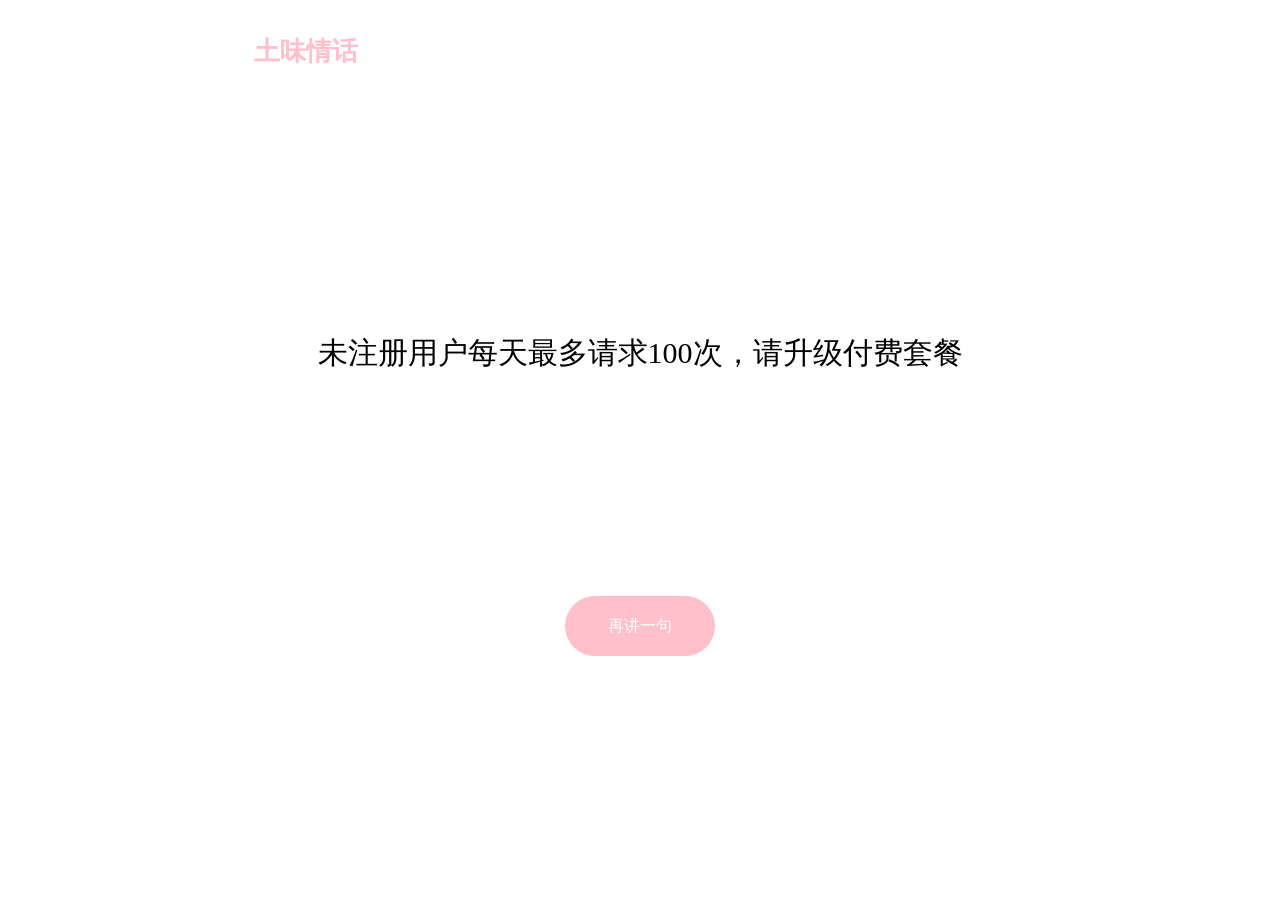
<file: index.html>
<!DOCTYPE html>
<html lang="en">

<head>
    <meta charset="UTF-8">
    <meta name="viewport" content="width=device-width, initial-scale=1.0">
    <script src="jquery.js" type="text/javascript"></script>
    <link rel="stylesheet" href="style.css">
    <title>土味情话</title>
    <script>
        $.get("https://v1.alapi.cn/api/qinghua", function (data, status) {
            document.getElementById("p1").innerHTML = data.data.content;
        });
        $(document).ready(function () {
            $("a").click(function () {
                $.get("https://v1.alapi.cn/api/qinghua", function (data, status) {
                    document.getElementById("p1").innerHTML = data.data.content;
                });
            });
        });
    </script>
</head>

<body>
    <div class="father">
        <div class="head">
            <div class="title">土味情话</div>
        </div>
        <div class="content">
            <p id="p1">未注册用户每天最多请求100次，请升级付费套餐</p>
        </div>
        <div class="footer">
            <a href="#" id="link">再讲一句</a>
        </div>
    </div>
</body>

</html>
</file>
<file: style.css>
.father{
    margin:0;
    padding:0;
}
.head{
    height: 145px;
}
.title{
    padding:26px;
    margin-left: 220px;
    font-weight: 700;
    font-size: 26px;
    color: #FFC0CB;
}
.content{
    height: 400px;
    display: flex;
    align-items: center;
    justify-content: center;
}
#p1{
    font-size: 30px;
    font-weight: 500;
}
.footer{
    height: 145px;
    display: flex;
    align-items: center;
    justify-content: center;
}
a{
    width:150px;
    height:60px;
    text-align:center;
    line-height:60px;
    color:white;
    text-decoration-line: none;
    border-radius: 50px;
    background:  #FFC0CB;
    background-size:400%;
}
</file>
